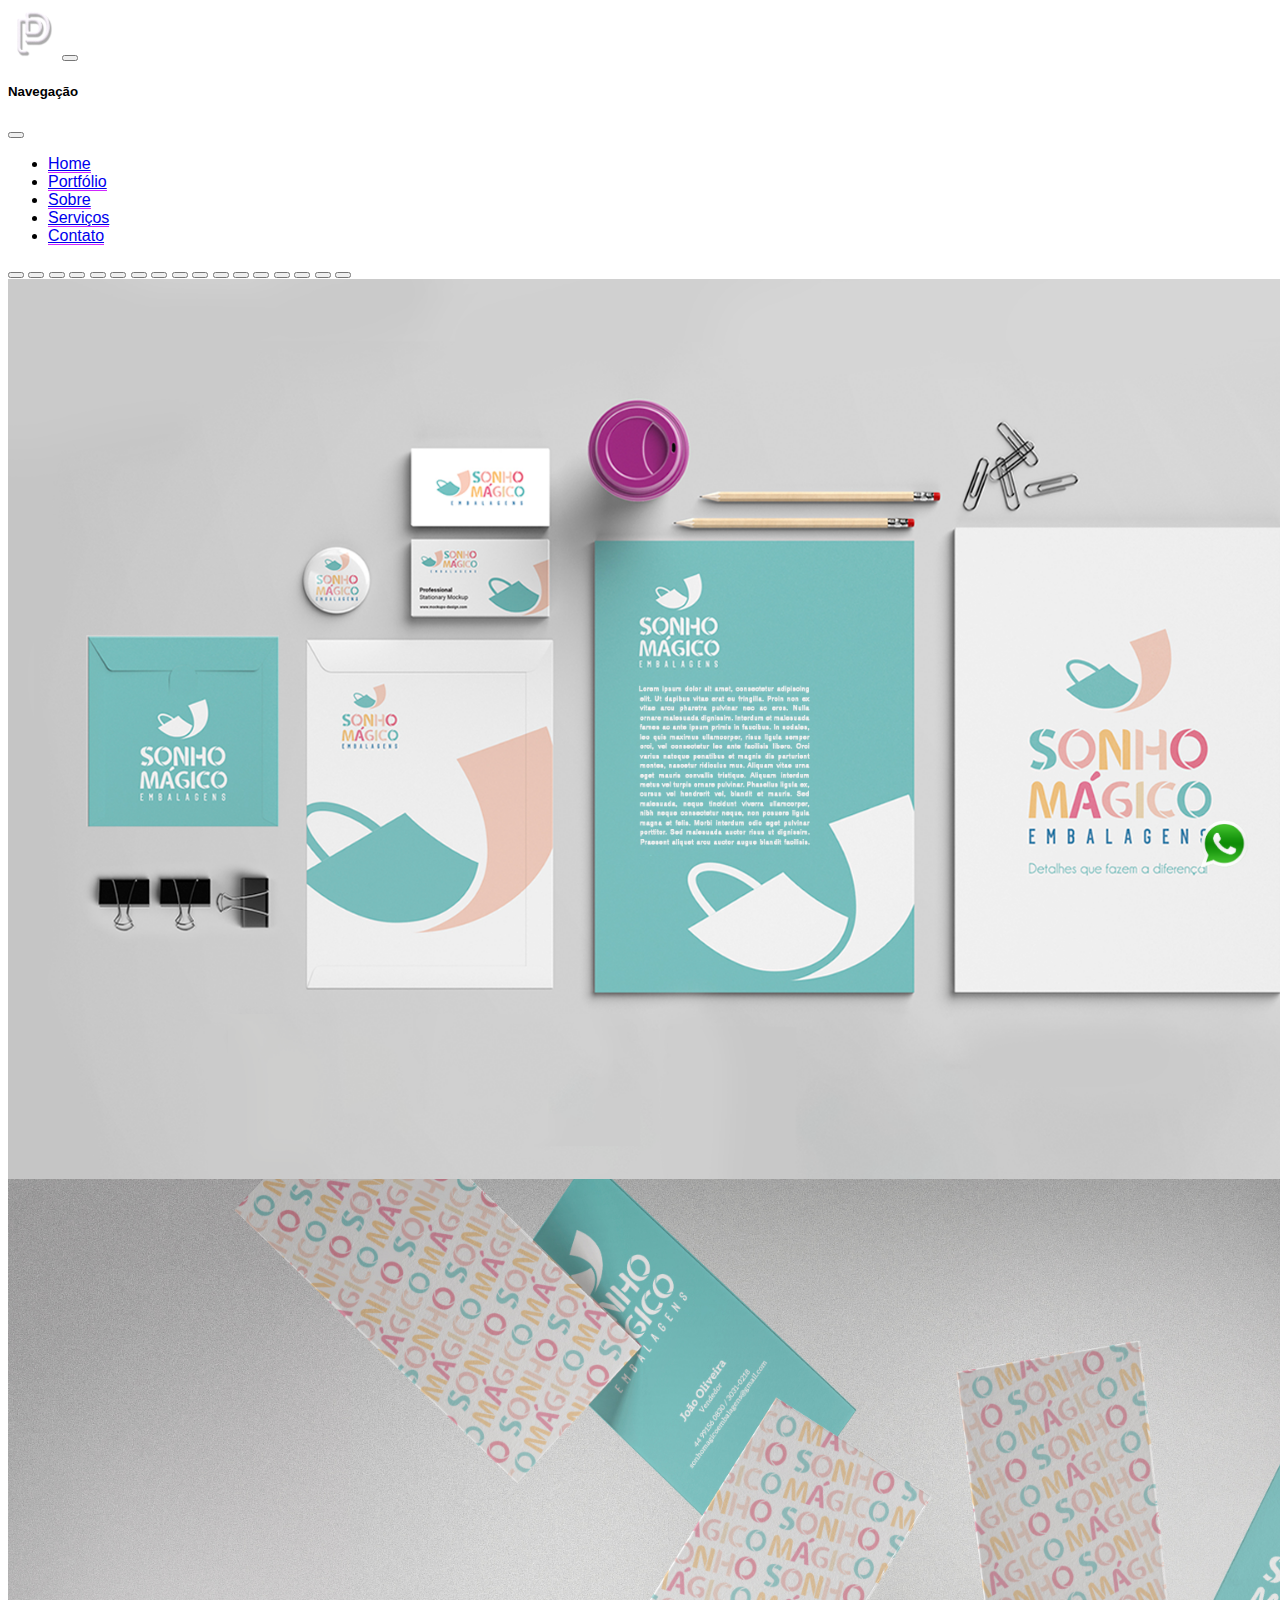
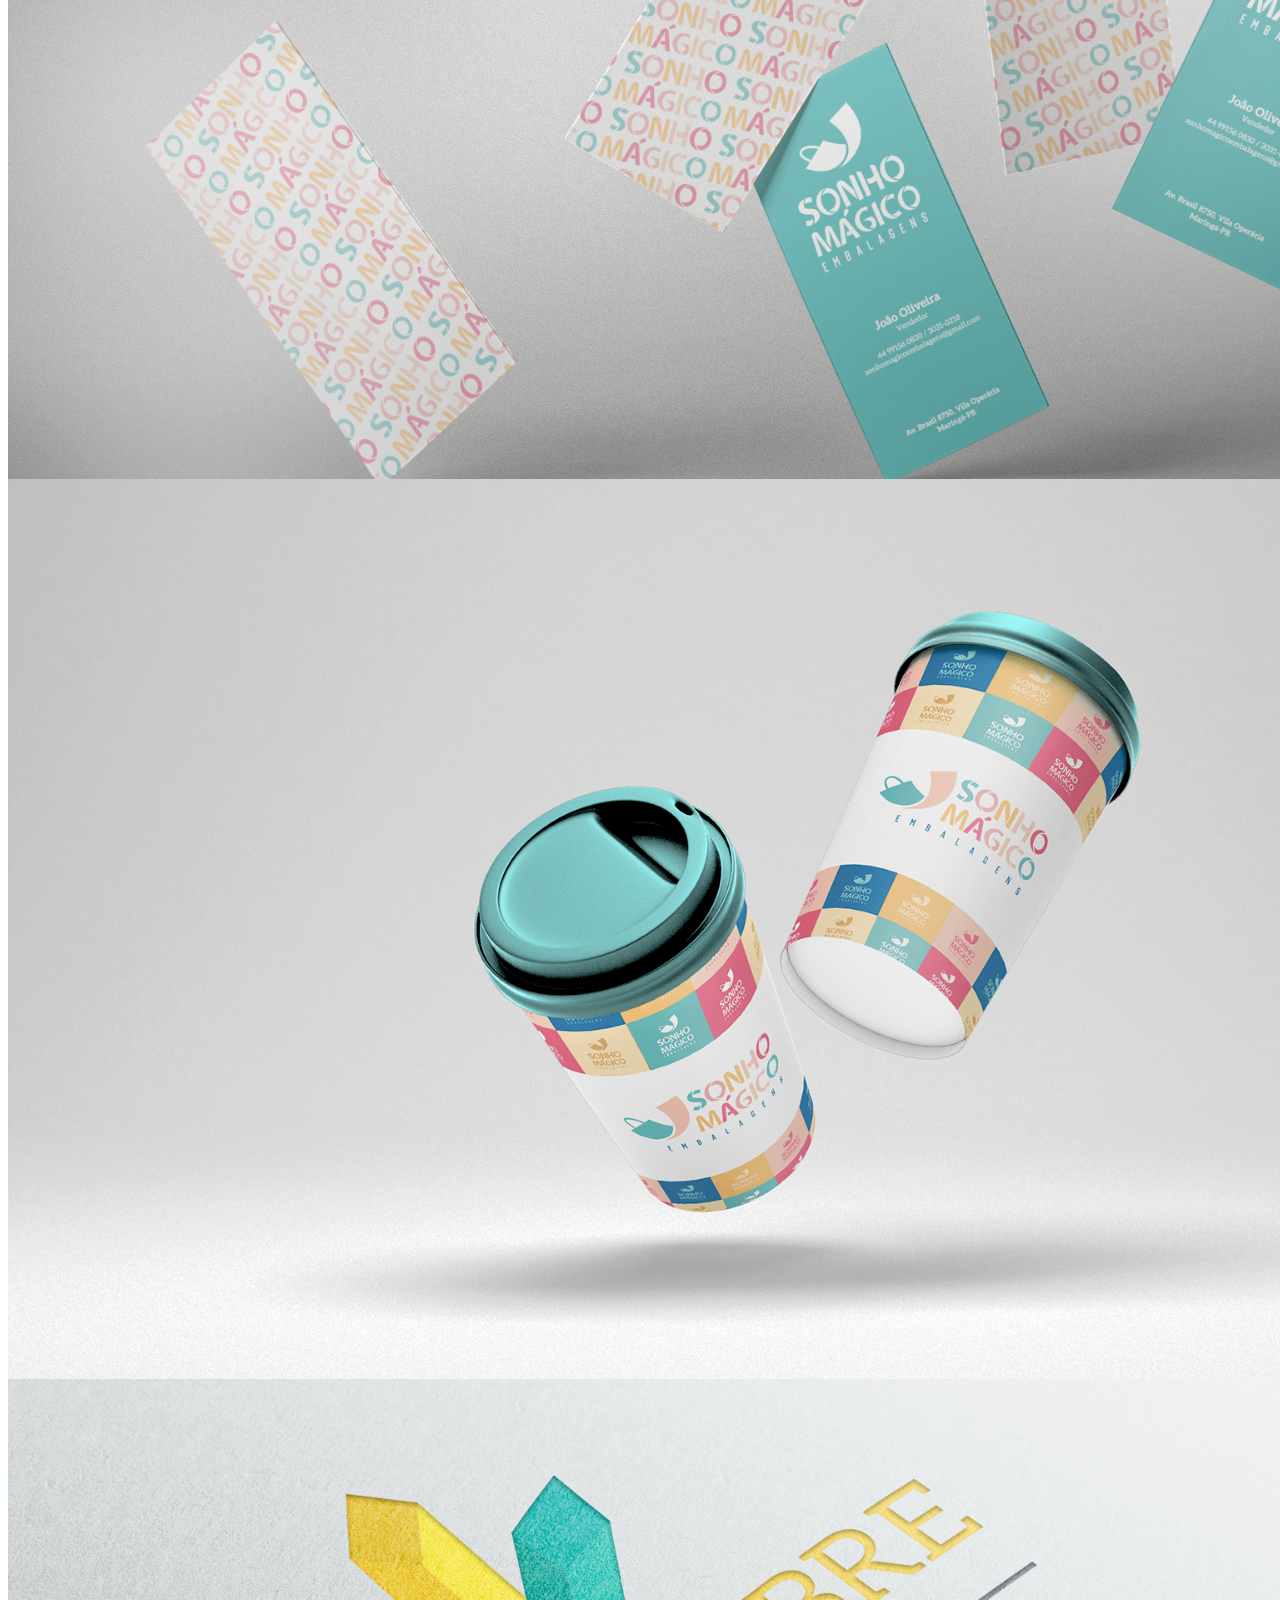
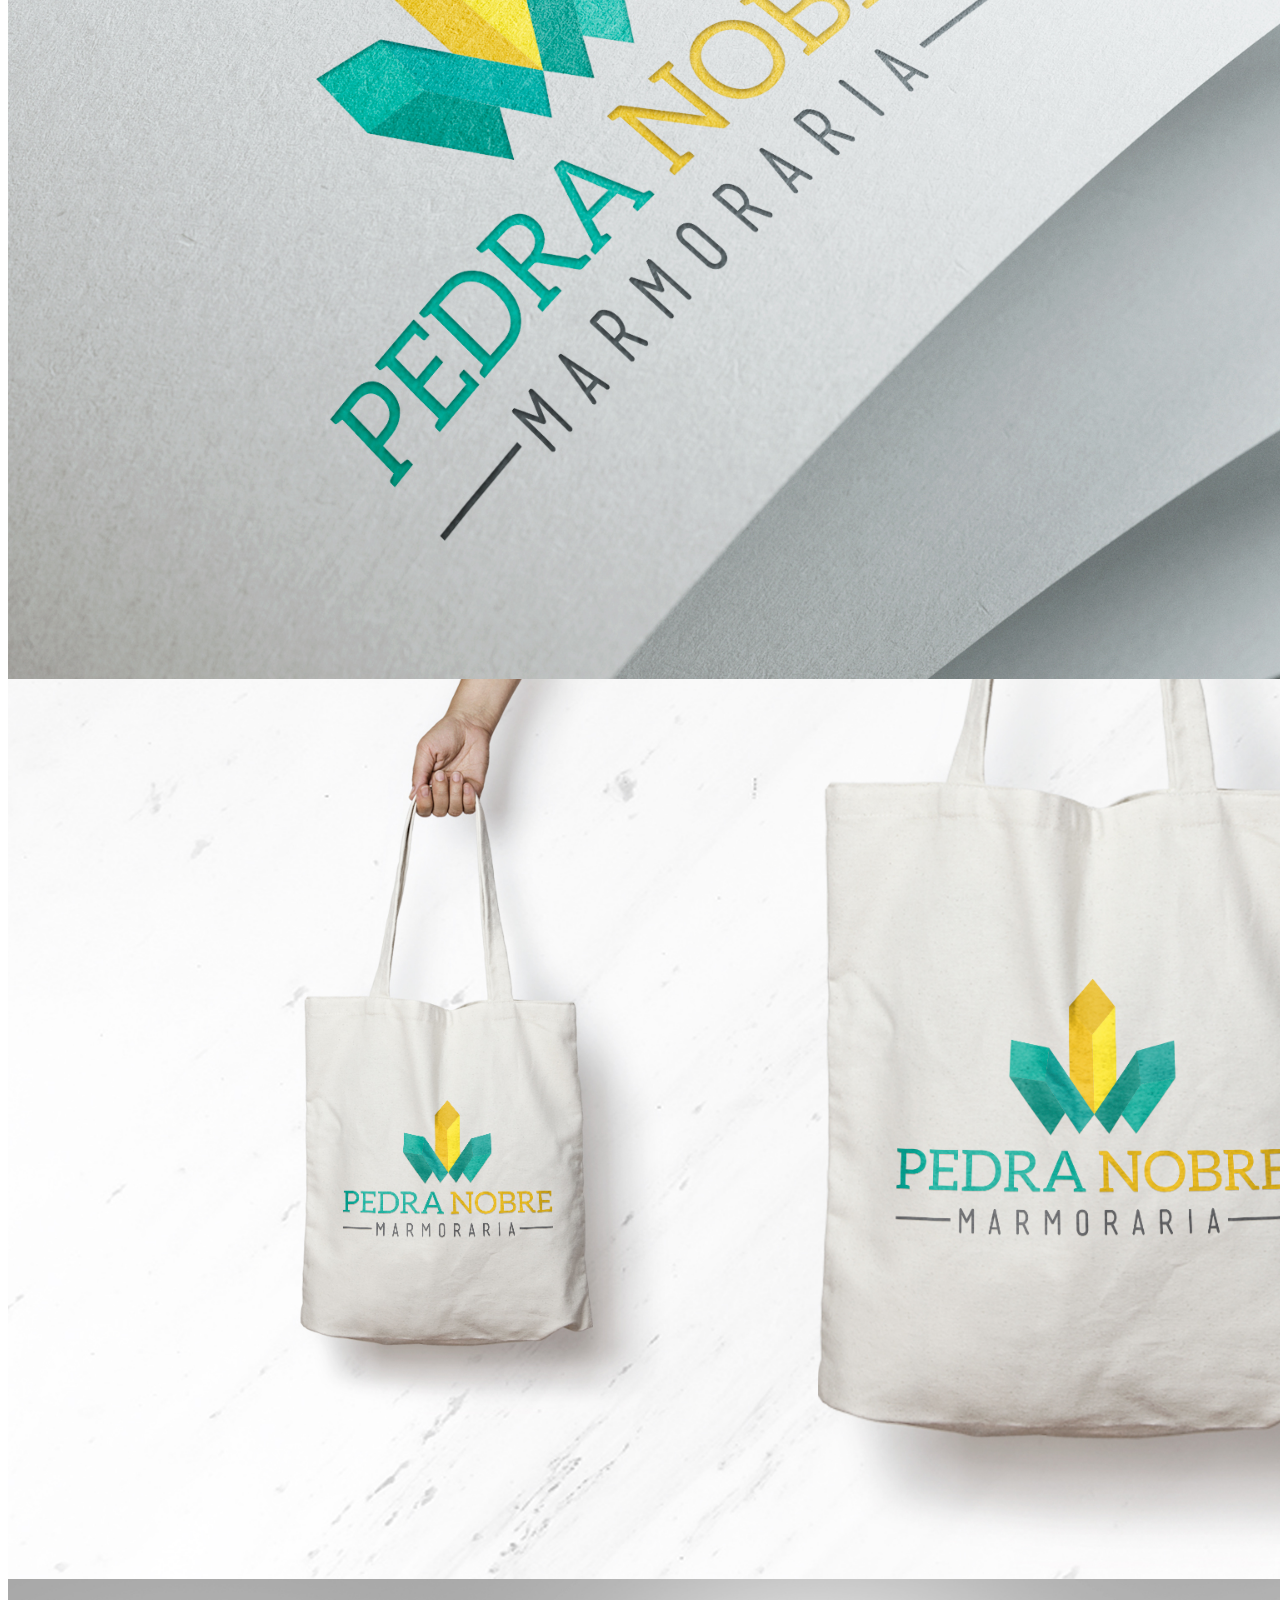
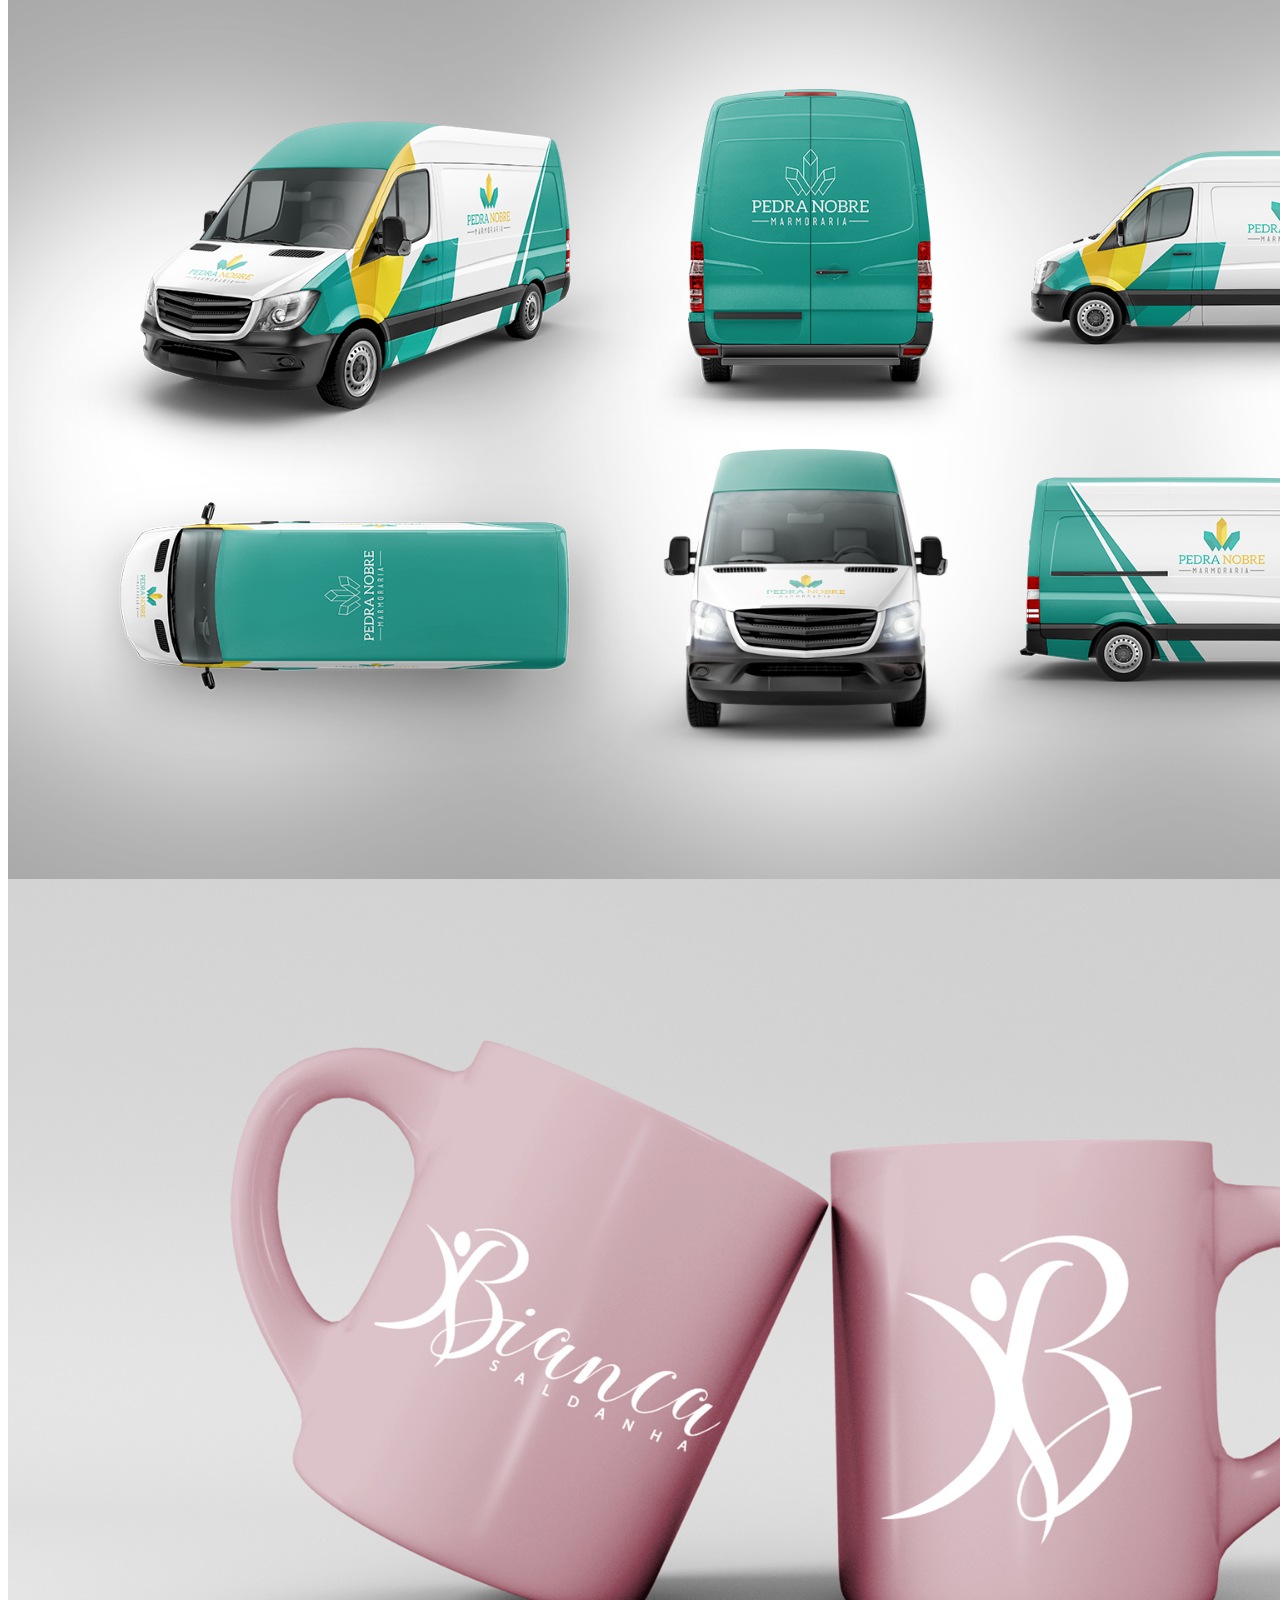
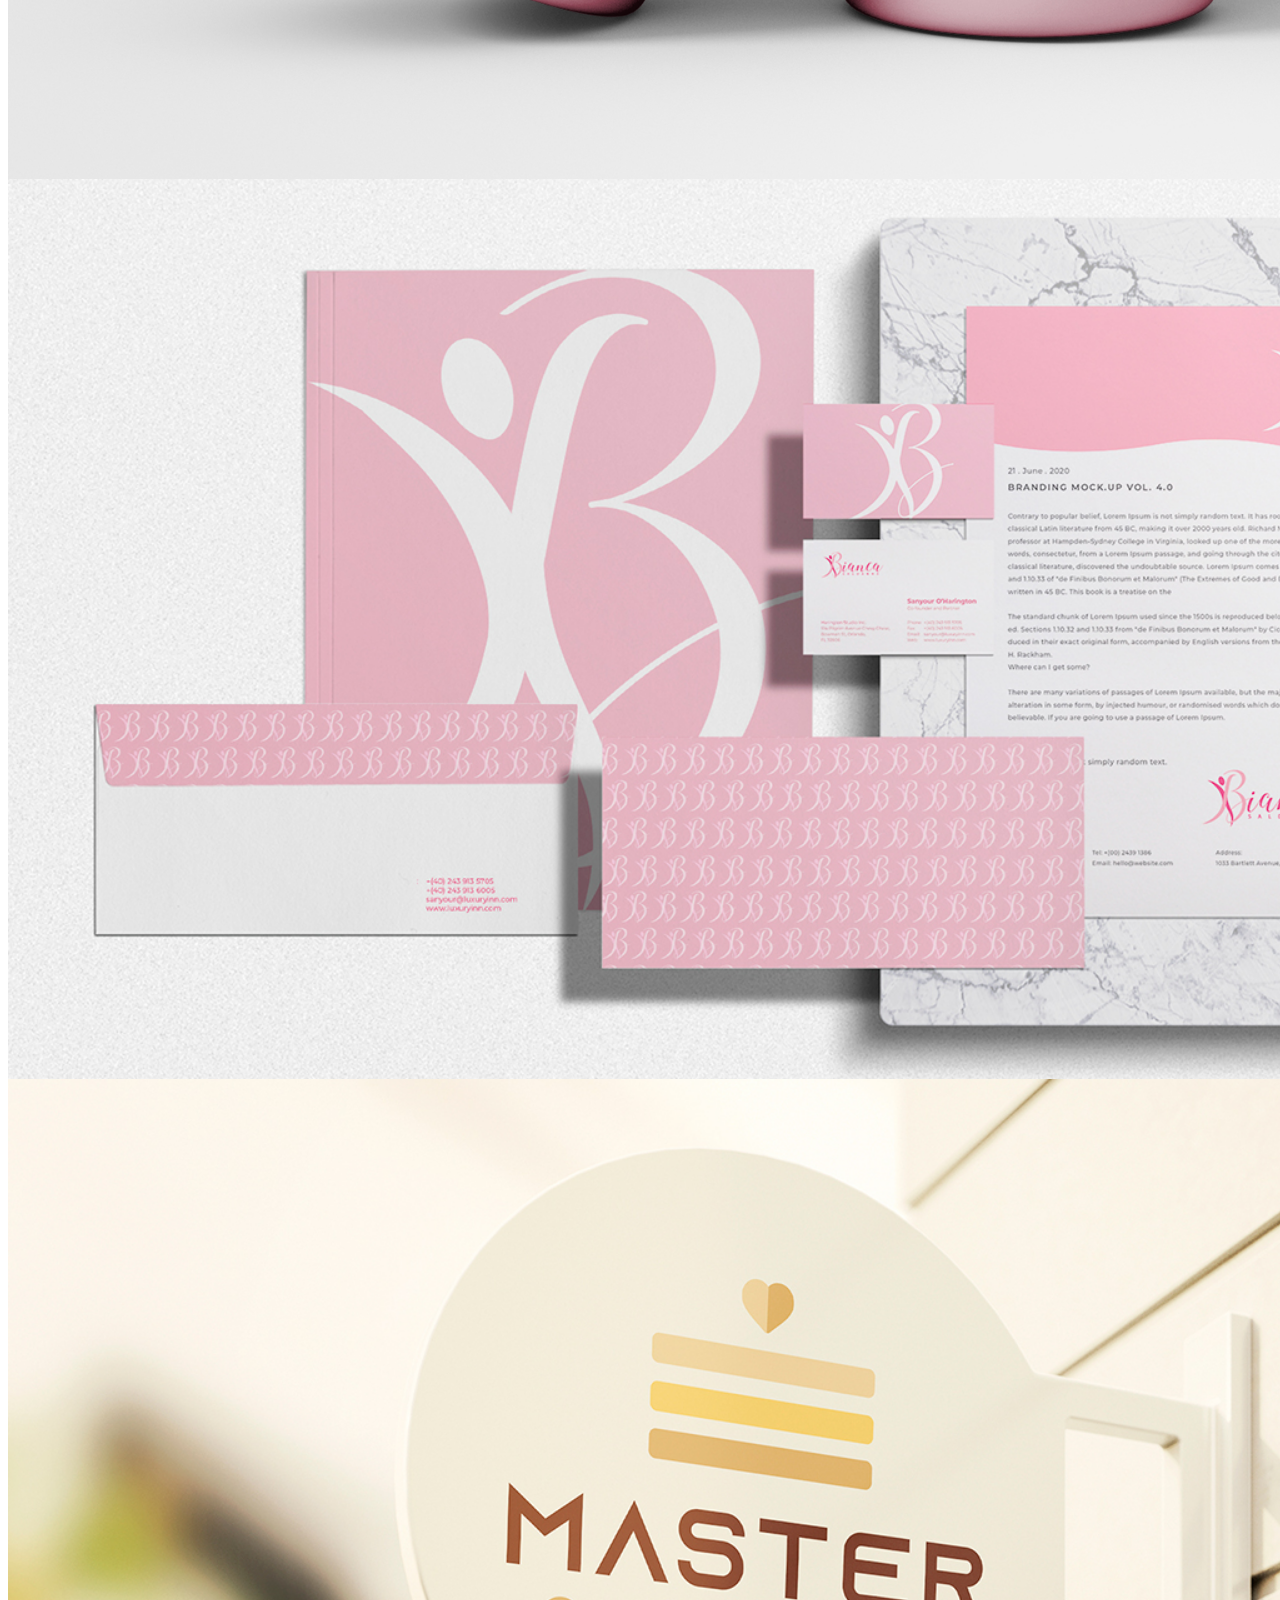
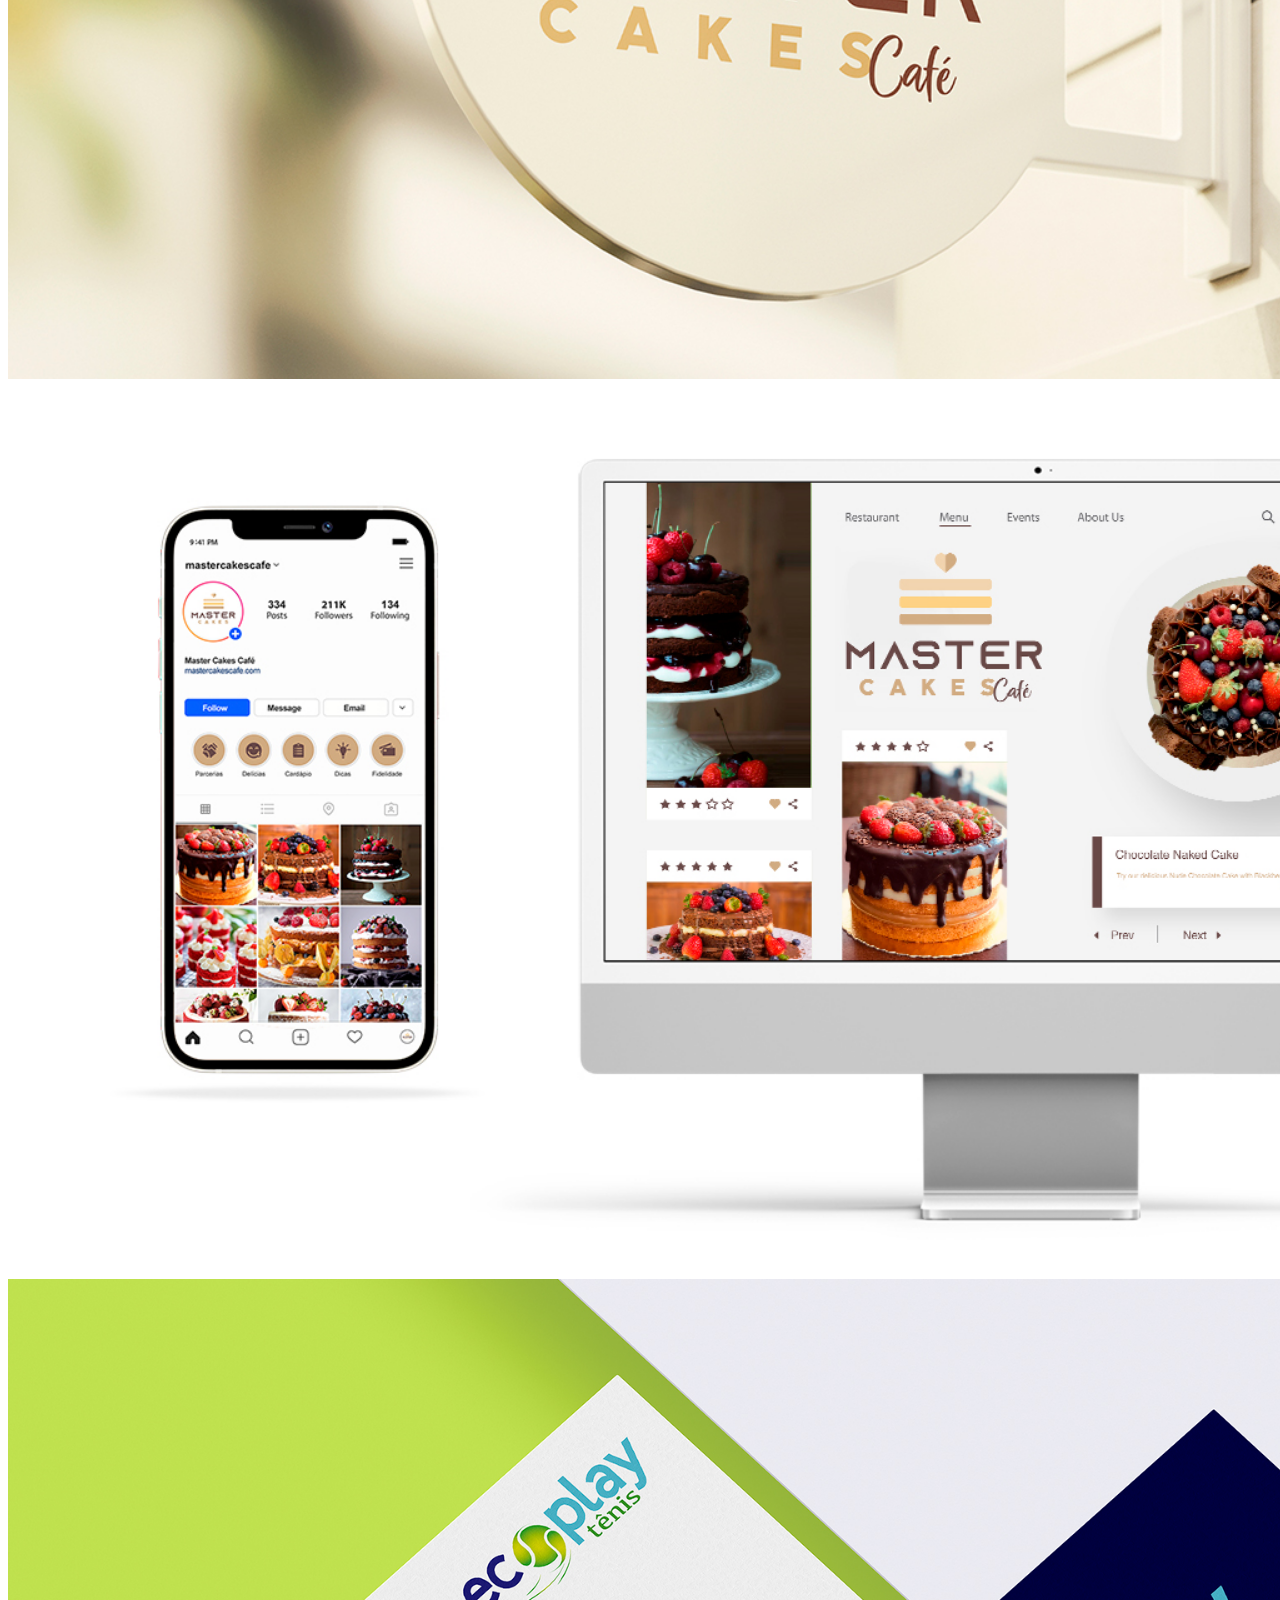
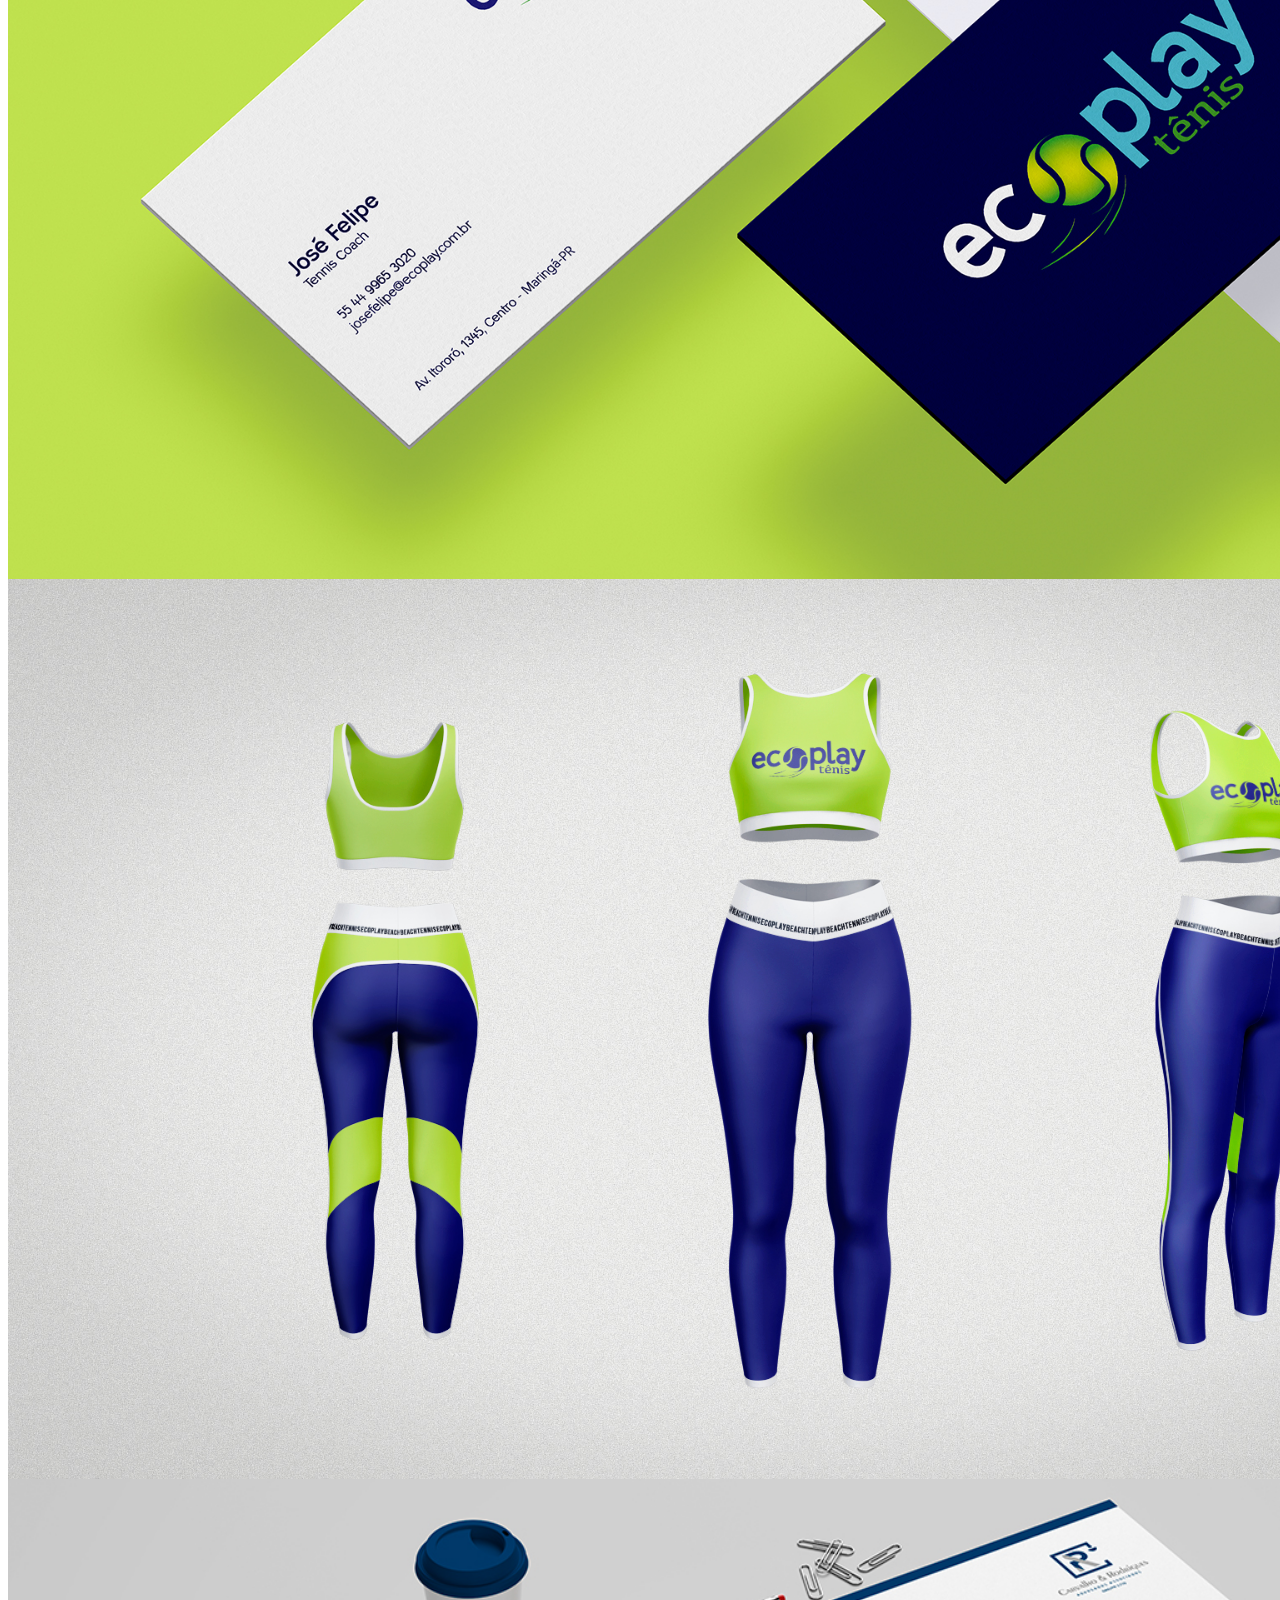
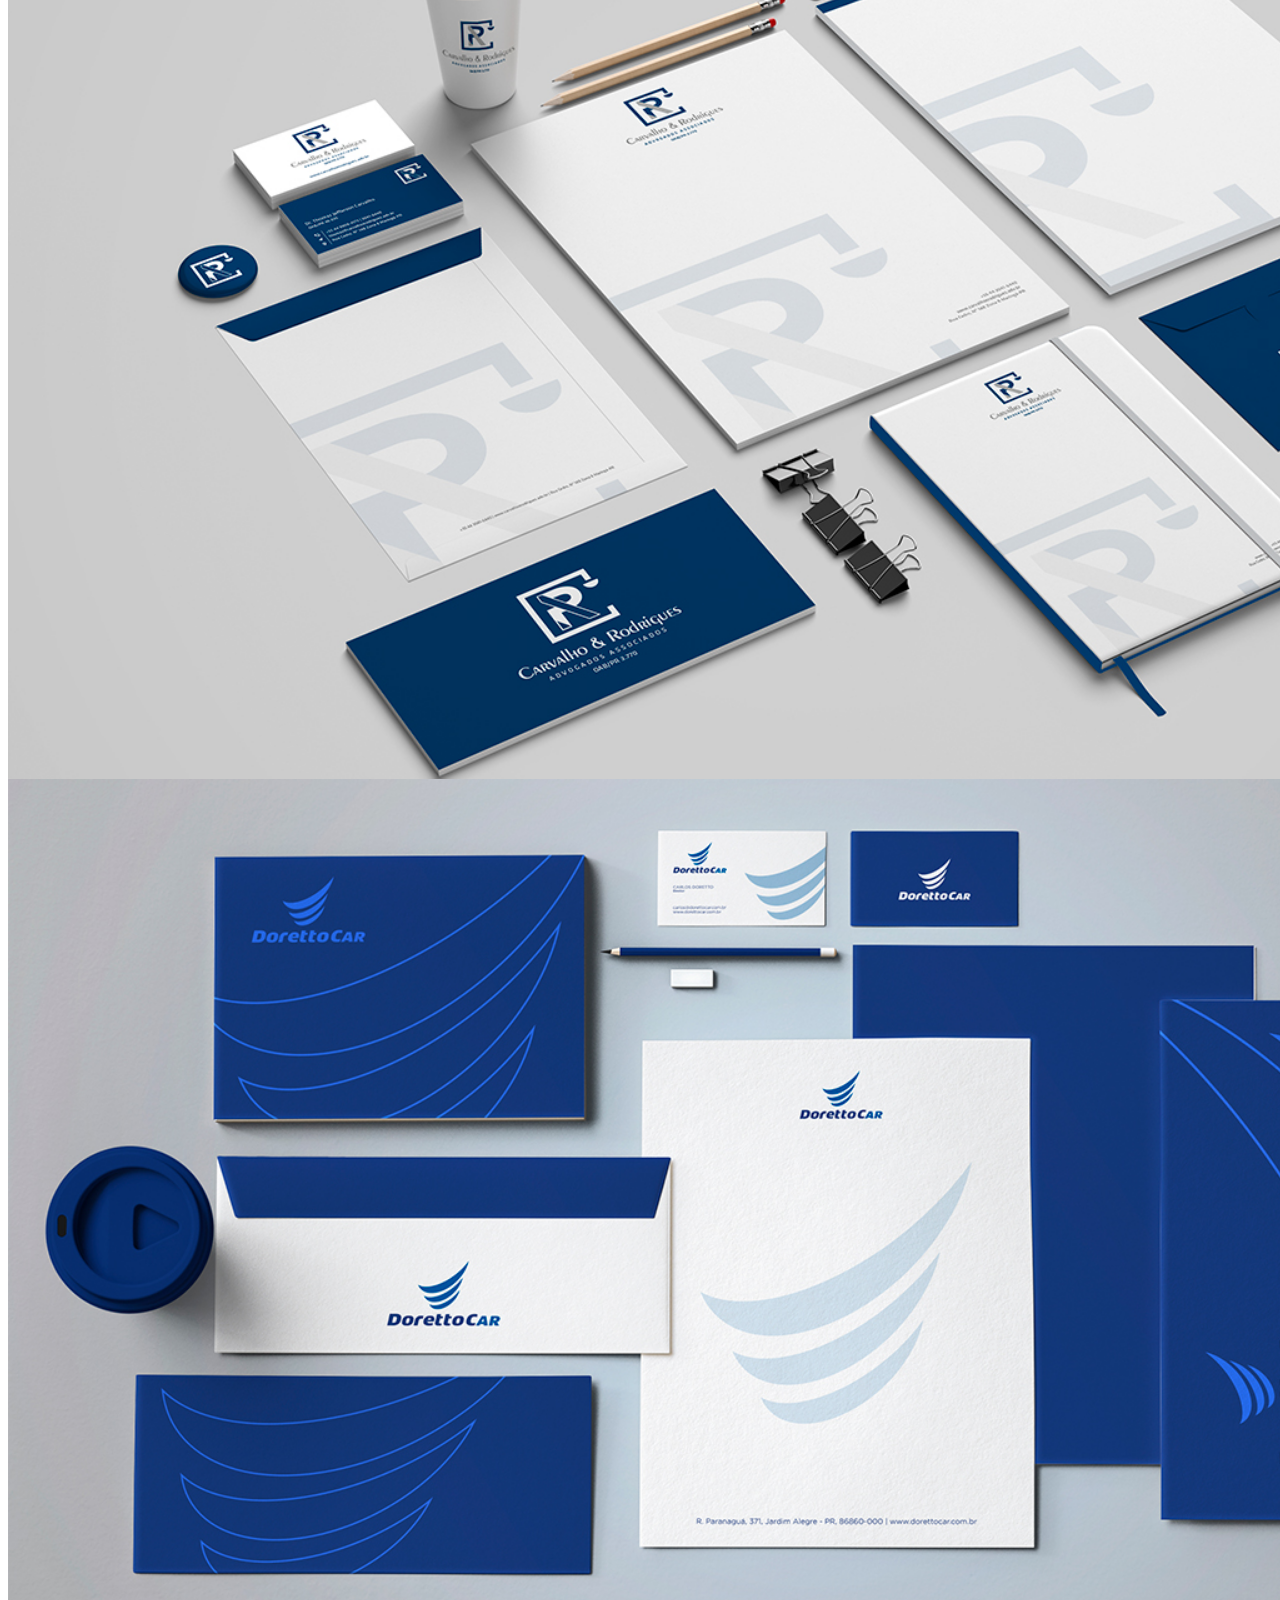
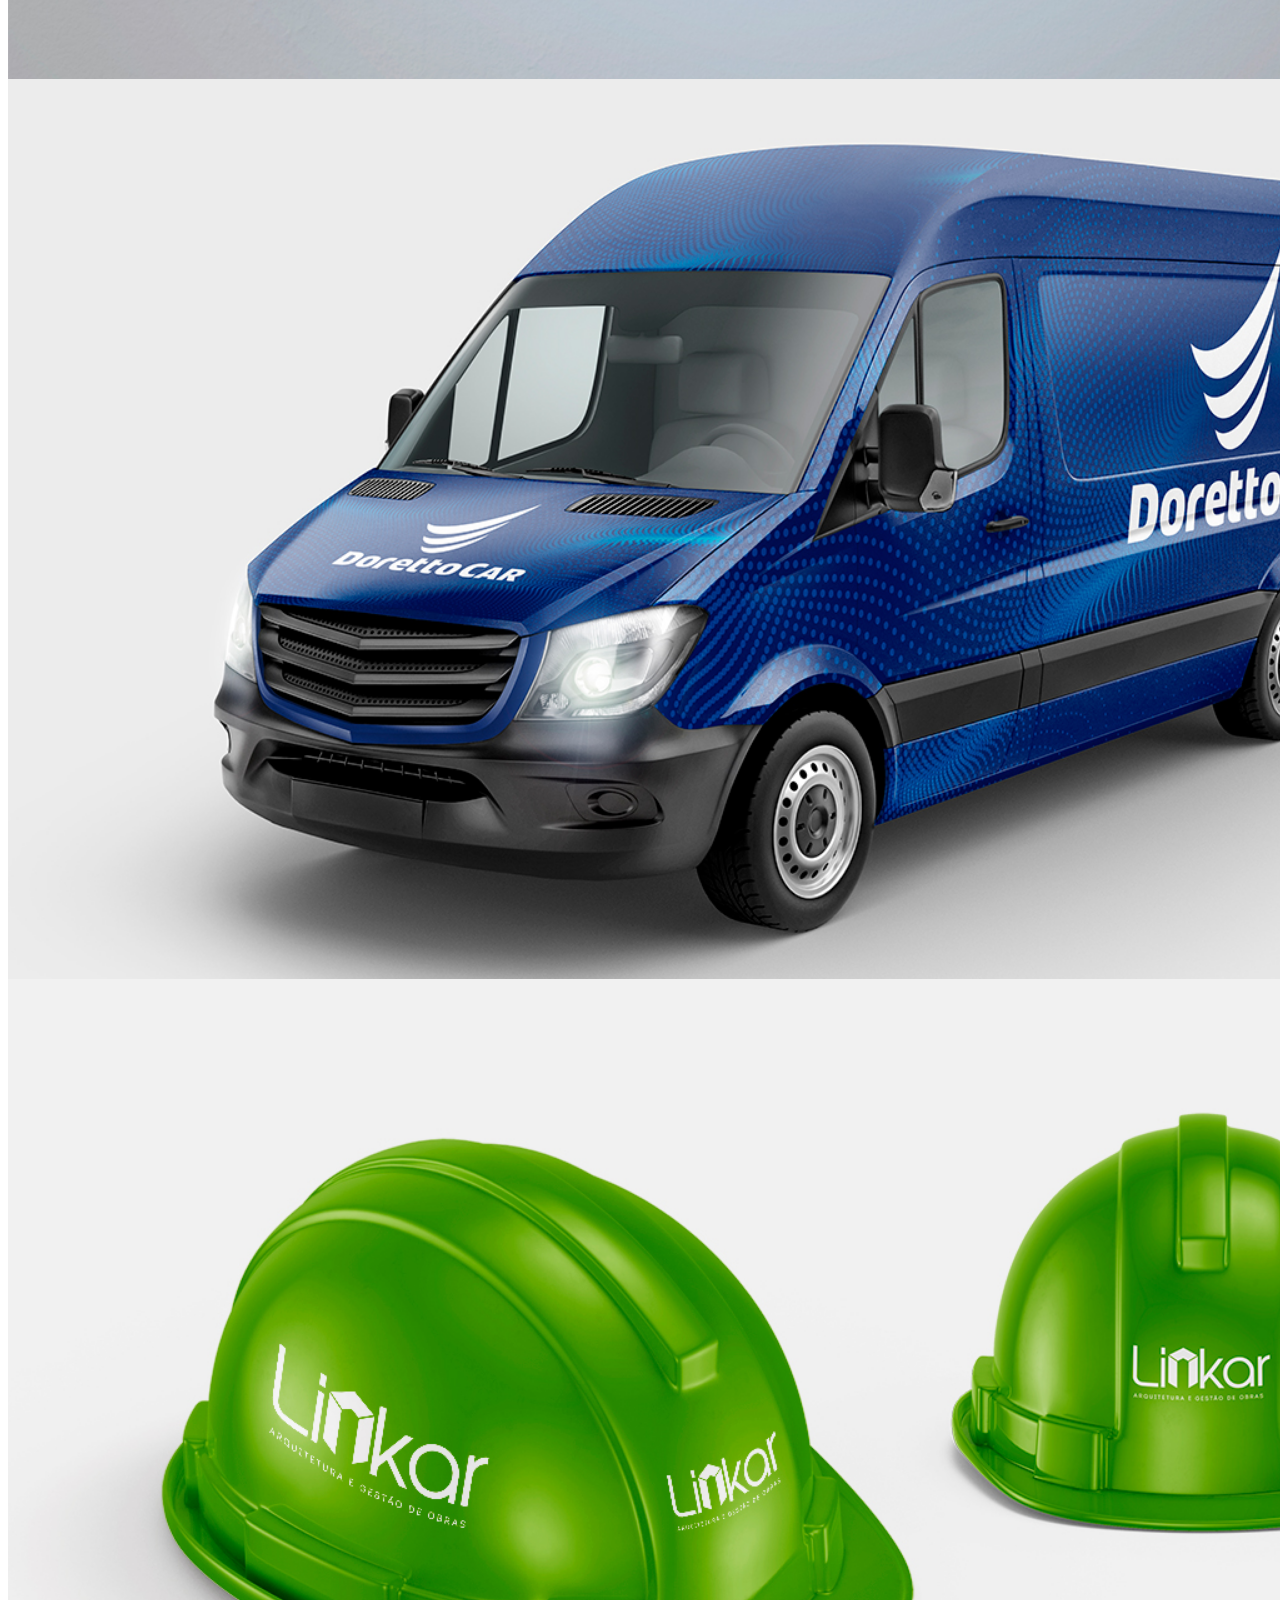
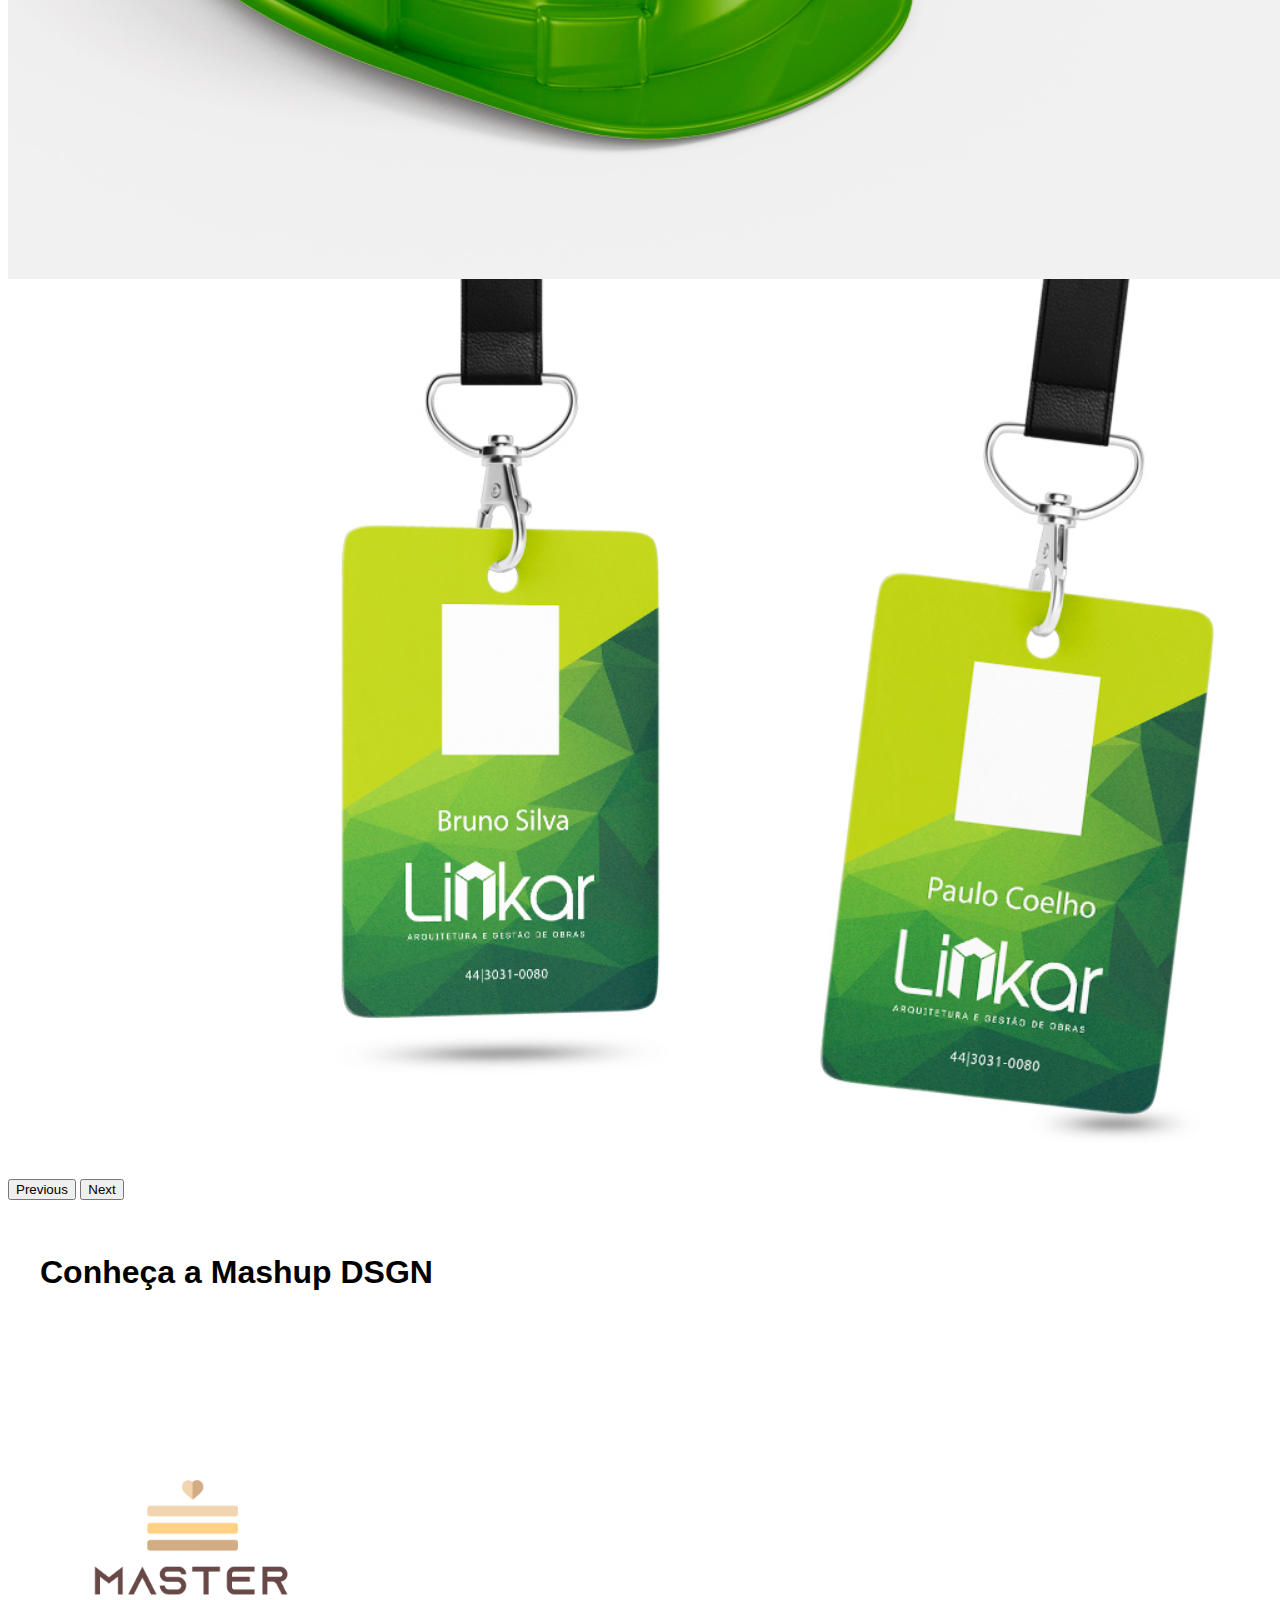
<file: index.html>
<!DOCTYPE html>
<html lang="eng" data-bs-theme="dark">
	<head>
		<meta charset="utf-8">
		<meta name="viewport" content="width=device-width, initial-scale=1">
		<title>Mashup DSGN</title>
		
		<link href="https://cdn.jsdelivr.net/npm/bootstrap@5.3.0-alpha3/dist/css/bootstrap.min.css" rel="stylesheet" integrity="sha384-KK94CHFLLe+nY2dmCWGMq91rCGa5gtU4mk92HdvYe+M/SXH301p5ILy+dN9+nJOZ" crossorigin="anonymous">
		<link rel="stylesheet" href="/style/styles.css">
	</head>

	<body class="bg-black">
		<header>
			<!-- Navbar -->
			<nav class="navbar navbar-expand-xl bg-black fixed-top">
				<div class="container-fluid">
					<!-- Logo -->
					<a class="navbar-brand" href="#"><img class="img-fluid logo-img" src="images/brand.png"/></a>

					<!-- Toggler -->
					<button class="navbar-toggler border-0" type="button" data-bs-toggle="offcanvas" data-bs-target="#offcanvasNavbar" aria-controls="offcanvasNavbar" aria-label="Toggle navigation">
						<span class="navbar-toggler-icon"></span>
					</button>

					<div class="offcanvas offcanvas-end bg-black" tabindex="-1" id="offcanvasNavbar" aria-labelledby="offcanvasNavbarLabel">
						<div class="offcanvas-header">
						  <h5 class="offcanvas-title" id="offcanvasNavbarLabel">Navegação</h5>
						  <button type="button" class="btn-close" data-bs-dismiss="offcanvas" aria-label="Close"></button>
						</div>

						<div class="offcanvas-body justify-content-end">
						  	<ul class="navbar-nav d-flex col-md-7 col-lg-5 col-xl-4 col-xxl-4 justify-content-evenly">
								<li class="nav-item">
									<a class="nav-link active" aria-current="page" href="#">Home</a>
								</li>
								<li class="nav-item">
									<a class="nav-link" href="#portfolio">Portfólio</a>
								</li>
								<li class="nav-item">
									<a class="nav-link" href="#about">Sobre</a>
								</li>
								<li class="nav-item">
									<a class="nav-link" href="#plans">Serviços</a>
								</li>
								<li class="nav-item">
									<a class="nav-link" href="#contact">Contato</a>
								</li>
						   </ul>
						</div>
					</div>
				</div>
			</nav>

			<!--  Carousel -->
			<div id="myCarousel" class="carousel slide" data-bs-ride="carousel">

				<div class="carousel-indicators">
					<button type="button" data-bs-target="#myCarousel" data-bs-slide-to="0" class="active" aria-current="true" aria-label="Slide 1"></button>
					<button type="button" data-bs-target="#myCarousel" data-bs-slide-to="1" aria-label="Slide 2"></button>
					<button type="button" data-bs-target="#myCarousel" data-bs-slide-to="2" aria-label="Slide 3"></button>

					<button type="button" data-bs-target="#myCarousel" data-bs-slide-to="3" aria-label="Slide 4"></button>
					<button type="button" data-bs-target="#myCarousel" data-bs-slide-to="4" aria-label="Slide 5"></button>
					<button type="button" data-bs-target="#myCarousel" data-bs-slide-to="5" aria-label="Slide 6"></button>

					<button type="button" data-bs-target="#myCarousel" data-bs-slide-to="6" aria-label="Slide 7"></button>
					<button type="button" data-bs-target="#myCarousel" data-bs-slide-to="7" aria-label="Slide 8"></button>

					<button type="button" data-bs-target="#myCarousel" data-bs-slide-to="8" aria-label="Slide 9"></button>
					<button type="button" data-bs-target="#myCarousel" data-bs-slide-to="9" aria-label="Slide 10"></button>

					<button type="button" data-bs-target="#myCarousel" data-bs-slide-to="10" aria-label="Slide 11"></button>
					<button type="button" data-bs-target="#myCarousel" data-bs-slide-to="11" aria-label="Slide 12"></button>


					<button type="button" data-bs-target="#myCarousel" data-bs-slide-to="12" aria-label="Slide 13"></button>
					<button type="button" data-bs-target="#myCarousel" data-bs-slide-to="13" aria-label="Slide 14"></button>
					<button type="button" data-bs-target="#myCarousel" data-bs-slide-to="14" aria-label="Slide 15"></button>
					<button type="button" data-bs-target="#myCarousel" data-bs-slide-to="15" aria-label="Slide 16"></button>
					<button type="button" data-bs-target="#myCarousel" data-bs-slide-to="16" aria-label="Slide 17"></button>
				</div>

				<div class="carousel-inner">
					<div class="carousel-item active">
						<img class="d-block w-100" src="images/sonhoMagicoArt.jpg" alt="Slide 1">
					</div>
					<div class="carousel-item">
						<img class="d-block w-100" src="images/sonhoMagicoCards.jpg" alt="Slide 2">
					</div>
					<div class="carousel-item">
						<img class="d-block w-100" src="images/sonhoMagicoCups.jpg" alt="Slide 3">
					</div>
					<div class="carousel-item">
						<img class="d-block w-100" src="images/pedra-nobre.jpg" alt="Slide 4">
					</div>
					<div class="carousel-item">
						<img class="d-block w-100" src="images/pedra-nobre-tote.jpg" alt="Slide 5">
					</div>
					<div class="carousel-item">
						<img class="d-block w-100" src="images/pedra-nobre-vehicles.jpg" alt="Slide 6">
					</div>
					<div class="carousel-item">
						<img class="d-block w-100" src="images/biaSaldanhaMugs.jpg" alt="Slide 7">
					</div>
					<div class="carousel-item">
						<img class="d-block w-100" src="images/biaSaldanhaArt.jpg" alt="Slide 8">
					</div>
					<div class="carousel-item">
						<img class="d-block w-100" src="images/masterCakesFacade.jpg" alt="Slide 10">
					</div>
					<div class="carousel-item">
						<img class="d-block w-100" src="images/masterCakesSocial.jpg" alt="Slide 9">
					</div>
					<div class="carousel-item">
						<img class="d-block w-100" src="images/ecoplay-card.jpg" alt="Slide 11">
					</div>
					<div class="carousel-item">
						<img class="d-block w-100" src="images/ecoplay-attire.jpg" alt="Slide 12">
					</div>
					<div class="carousel-item">
						<img class="d-block w-100" src="images/carvalhoArt.jpg" alt="Slide 13">
					</div>
					<div class="carousel-item">
						<img class="d-block w-100" src="images/dorettoArt.jpg" alt="Slide 14">
					</div>
					<div class="carousel-item">
						<img class="d-block w-100" src="images/dorettoCarFacade.jpg" alt="Slide 15">
					</div>
					<div class="carousel-item">
						<img class="d-block w-100" src="images/linkarWork.jpg" alt="Slide 16">
					</div>
					<div class="carousel-item">
						<img class="d-block w-100" src="images/linkarTags.jpg" alt="Slide 17">
					</div>
				</div>

				<button class="carousel-control-prev" type="button" data-bs-target="#myCarousel" data-bs-slide="prev">
					<span class="carousel-control-prev-icon" aria-hidden="true"></span>
					<span class="visually-hidden">Previous</span>
				</button>
				<button class="carousel-control-next" type="button" data-bs-target="#myCarousel" data-bs-slide="next">
					<span class="carousel-control-next-icon" aria-hidden="true"></span>
					<span class="visually-hidden">Next</span>
				</button>
			</div>
		</header>


		<main id="wrapper" class="container mx-auto">

			<!-- Portfolio -->
			<section id="portfolio" class="container mt-5">
				<h1 class="text-center display-6 text-white">Conheça a Mashup DSGN </h1>

				<div class="row align-items-center justify-content-center mt-0">
					<div class="col-lg-4 text-center">
						<img class="portfolio-img bg-light rounded-circle" src="images/masterCakesLogo.png" alt="Master Cakes logo">
					</div>
					<div class="col-lg-4 text-center mt-5">
						<h2 class="text-light">Master Cakes</h2>
						<button type="button" class="btn rounded-pill text-light mt-3">Saiba Mais</button>
					</div>
				</div>

				<div class="row align-items-center justify-content-center">
					<div class="col-lg-4 text-center">
						<img class="portfolio-img bg-light rounded-circle" src="images/biancaSaldanhaLogo.png" alt="Bianca Saldanha logo">
					</div>
					<div class="col-lg-4 text-center mt-5">
						<h2 class="text-light">Bianca Saldanha</h2>
						<button type="button" class="btn rounded-pill text-light mt-3">Saiba Mais</button>
					</div>
				</div>

				<div class="row align-items-center justify-content-center">
					<div class="col-lg-4 text-center">
						<img class="portfolio-img bg-light rounded-circle" src="images/sonhoMagicoLogo.png" alt="Sonho Mágico Logo">
					</div>
					<div class="col-lg-4 text-center mt-5">
						<h2 class="text-light">Sonho Mágico</h2>
						<button type="button" class="btn rounded-pill text-light mt-3">Saiba Mais</button>
					</div>
				</div>
			</section>

		
			
			<!-- About Me -->
			<section id="about" class="container">
				<h1 class="text-center mb-3 display-5 text-white">Conheça Sua Designer</h1>
				<h1 class="text-center display-6 text-white">Patrícia Marques </h1>
				<div class="row align-items-center justify-content-evenly p-2 p-sm-5 p-md-3 m-auto">
					<div class="col-lg-6 col-xxl-5 order-lg-2 mb-5 mb-md-0 text-center">
						<img src="/images/Patricia-Marques.jpg" class="img-fluid profile-picture rounded-circle" alt="Profile picture Patricia Marques">
					</div>

					<div class="col-lg-6 col-xl-5 p-3">
						<p>Buscando uma especialista experiente e qualificada para elevar a imagem da sua empresa? Conte comigo!</p>
						<br>
						<p>Tenho mais de 15 anos de experiência em design criativo, e sou uma especialista em Publicidade e Propaganda com MBA em Marketing Digital. </p>
					  	<br>
					  	<p>Com vasta experiência no setor gráfico, comunicação visual, agências de publicidade, marketing e fotografia, trago soluções e resultados inovadores para impulsionar o sucesso dos seus negócios.</p>
					  	<br>
					 	<p>Também tenho conhecimentos em Web design, UI/UX e gerenciamento de mídias sociais. Sempre estou atualizada com as últimas tendências e tecnologias do mercado, e te garanto que sou especialista em criar identidades visuais únicas e marcantes. </p>
					</div>
				</div>
			</section>


			<!-- Guide -->
			<section id="guide" class="container">
				<h1 class="text-center text-white display-6">Guia de Contratação</h2>
			
				<div class="row align-items-center justify-content-around">
			
					<div class="col-lg-3 justify-content-center align-items-center mt-0">
						<div class="d-flex flex-row align-items-center justify-content-center">
							<img class="steps text-center" src="/images/step1.png" alt="Step 1">
							<div class="guide-text">
								<p class="text-light fw-bold">Opção</p>
								<p>Selecione o pacote desejado.</p>
							</div>
						</div>
					</div>
					<div class="col-lg-3 justify-content-center align-items-center">
						<div class="d-flex flex-row align-items-center justify-content-center"> 
							<img class="steps" src="/images/step2.png" alt="Step 2">
							<div class="guide-text">
								<p class="text-light fw-bold">Pagamento</p>
								<p>Escolha o método de pagamento.</p>
							</div>
						</div>
					</div>

					<div class="col-lg-3 justify-content-center align-items-center">
						<div class="d-flex flex-row align-items-center justify-content-center">
							<img class="steps" src="/images/step3.png" alt="Step 3">
							<div class="guide-text">
								<p class="text-light fw-bold">Briefing</p>
								<p>Descreva seu projeto.</p>
							</div>
						</div>
					</div>
			
				</div>
			</section>


			<!-- Plans -->
			<section id="plans" class="container">
				<h1 class="text-center text-white display-6">Serviços e Planos</h1>

				<div class="row justify-content-evenly align-items-stretch px-4 px-md-0">

					<div class="col-lg-3 card bg-black p-0 mt-0">
						<img src="/images/plan.png" class="card-img-top" alt="Abstract image">
						<div class="card-body p-4 text-center">
							<h5 class="card-title text-white fw-bold mt-3 mb-5">Plano Básico</h5>

							<div>
								<p>Desenvolvimento de Logo</p><hr>
								<p>PDF, Vetor, JPEG, e PNG</p><hr>
								<p>Papelaria, papel timbrado, pasta, envelope, e cartão de visita</p><hr>
								<p>10 artes para feed</p>
							</div>
						</div>
						<a href="#" class="btn text-white btn-lg rounded-pill mx-4 my-5">Ver Mais</a>
					</div>

					<div class="col-lg-3 card bg-black p-0">
						<img src="/images/plan.png" class="card-img-top" alt="Abstract image">
						<div class="card-body p-4 text-center">
							<h5 class="card-title text-white fw-bold mt-3 mb-5">Plano Guide</h5>
							
							<div>
								<p>Desenvolvimento de Logo</p><hr>
								<p>PDF, Vetor, JPEG, e PNG</p><hr>
								<p>Papelaria, papel timbrado, pasta, envelope, e cartão de visita</p><hr>
								<p>Manual da marca</p><hr>
								<p>10 artes para feed</p><hr>
							</div>
						</div>
						<a href="#" class="btn text-white btn-lg btn-block rounded-pill mx-4 my-5">Ver Mais</a>
					</div>

					<div class="col-lg-3 card bg-black p-0">
						<img src="/images/plan.png" class="card-img-top" alt="Abstract image">
						<div class="card-body p-4 text-center">
							<h5 class="card-title text-white fw-bold mt-3 mb-5">Plano Mais MKT</h5>
							
							<div>
								<p>Desenvolvimento de Logo</p><hr>
								<p>PDF, Vetor, JPEG, e PNG</p><hr>
								<p>Papelaria, papel timbrado, pasta, envelope, cartão de visita, assinatura de e-mail</p><hr>
								<p>Manual da marca</p><hr>
								<p>10 artes para feed</p><hr>
								<p>5 artes para e-mail MT</p>
							</div>
						</div>
						<a href="#" class="btn text-white btn-lg d-block rounded-pill mx-4 my-5">Ver Mais</a>
					</div>
				</div>
			</section>


			<!-- Contact Me -->
			<section id="contact" class="container">

				<div class="row align-items-center justify-content-evenly px-4 px-md-0">
					<div class="col-lg-5 mt-0">
						<h1 class="text-white display-6 mb-5">Converse com Patrícia</h1>
						<p>Ficou alguma dúvida? Não se preocupe!</p>
						<p>Agende um horário conveniente e tenha um bate-papo produtivo com a designer.</p>
					</div>
					<div class="col-lg-5 order-lg-2">
						<!-- Widget em linha do Calendly - início -->
						<div class="calendly-inline-widget" data-url="https://calendly.com/mashupdsgn/30min" style="min-width:320px; height:700px;"></div>
						<script type="text/javascript" src="https://assets.calendly.com/assets/external/widget.js" async></script>
					</div>
				</div>
			</section>

			

		</main>

		<footer class="footer mx-auto">
			<div class="container">
			  <div class="row justify-content-center">
				<div class="col-lg-10">
				  <div class="footer-info">
					<hr>
					<h6 class="fw-bold m-4 text-center">Mashup DSGN</h6>
					<p class="rights text-muted fw-lighter small m-4 text-center"> &copy; 2023 Mashup DSGN. All rights reserved.</p>
				  </div>
				</div>
			  </div>
			</div>
		</footer>


		<!--- Floating WhatsApp Icon -->
		<div class="whatsapp">
			<a href="https://wa.me/5544988285140">
			<img class="whats-img" src="images/whatsapp.png" alt="WhatsApp Logo">
			</a>
		</div>
		

		<script src="https://cdn.jsdelivr.net/npm/@popperjs/core@2.11.8/dist/umd/popper.min.js" integrity="sha384-I7E8VVD/ismYTF4hNIPjVp/Zjvgyol6VFvRkX/vR+Vc4jQkC+hVqc2pM8ODewa9r" crossorigin="anonymous"></script>
		<script src="https://cdn.jsdelivr.net/npm/bootstrap@5.3.0/dist/js/bootstrap.min.js" integrity="sha384-fbbOQedDUMZZ5KreZpsbe1LCZPVmfTnH7ois6mU1QK+m14rQ1l2bGBq41eYeM/fS" crossorigin="anonymous"></script>

	</body>
</html>
</file>
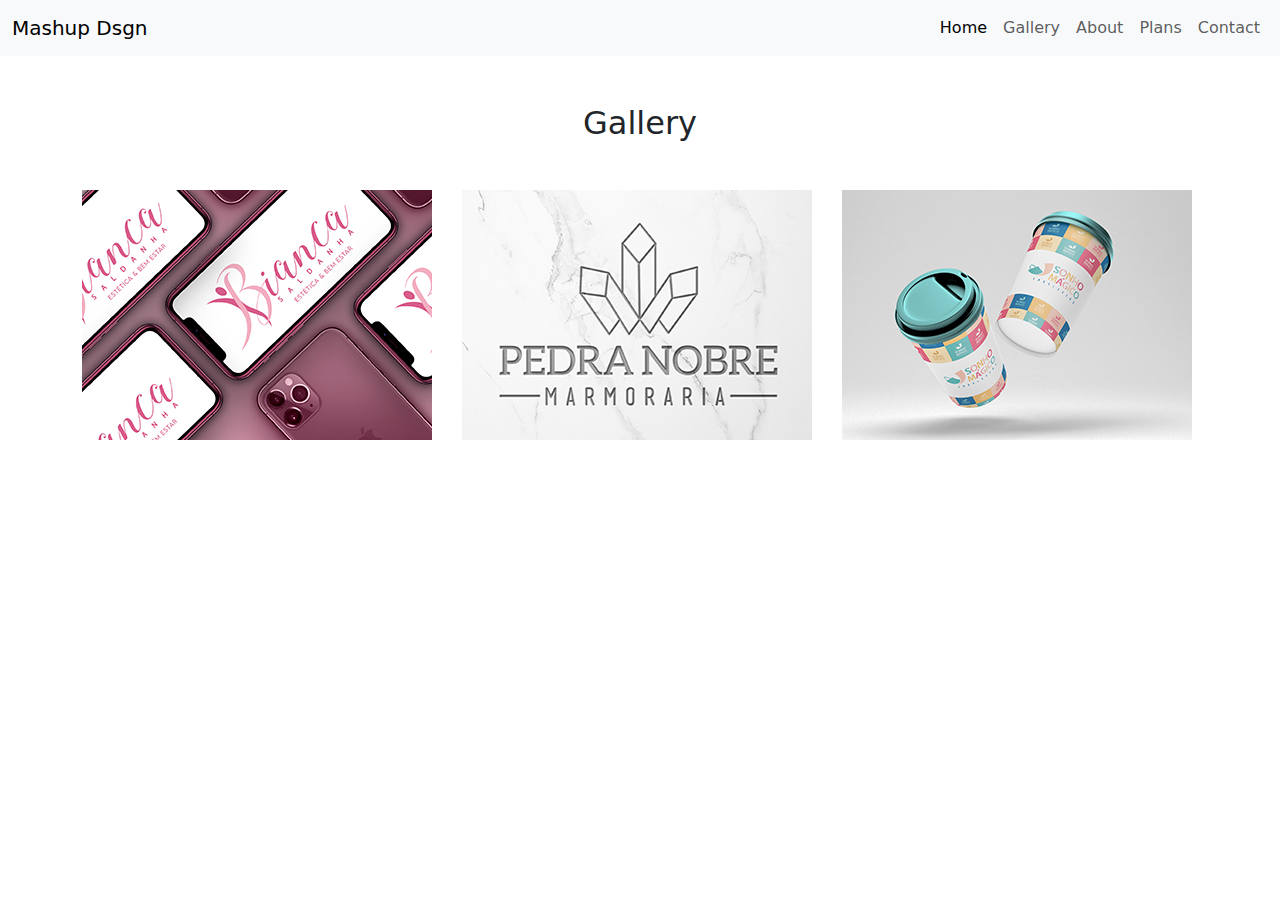
<file: gallery.html>
<!DOCTYPE html>
<html lang="en">
<head>
    <meta charset="UTF-8">
    <meta name="viewport" content="width=device-width, initial-scale=1.0">
    <title>Mashup Dsgn</title>
    <!-- Bootstrap CSS -->
    <link rel="stylesheet" href="https://cdnjs.cloudflare.com/ajax/libs/twitter-bootstrap/5.1.3/css/bootstrap.min.css">
</head>

<body>
    <!-- Navigation Bar -->
    <nav class="navbar navbar-expand-lg navbar-light bg-light">
        <div class="container-fluid">
            <a class="navbar-brand" href="#">Mashup Dsgn</a>
            <button class="navbar-toggler" type="button" data-bs-toggle="collapse" data-bs-target="#navbarNav" aria-controls="navbarNav" aria-expanded="false" aria-label="Toggle navigation">
                <span class="navbar-toggler-icon"></span>
            </button>
            <div class="collapse navbar-collapse justify-content-end" id="navbarNav">
                <ul class="navbar-nav">
                    <li class="nav-item">
                        <a class="nav-link active" aria-current="page" href="/index.html">Home</a>
                    </li>
                    <li class="nav-item">
                        <a class="nav-link" href="/gallery.html">Gallery</a>
                    </li>
                    <li class="nav-item">
                        <a class="nav-link" href="/intro.html">About</a>
                    </li>
                    <li class="nav-item">
                        <a class="nav-link" href="/plans.html">Plans</a>
                    </li>
                    <li class="nav-item">
                        <a class="nav-link" href="/contact.html">Contact</a>
                    </li>
                </ul>
            </div>
        </div>
    </nav>

    <!-- Gallery Section -->
    <section class="py-5">
        <div class="container">
            <h2 class="text-center mb-5">Gallery</h2>
            <div class="row">
                <div class="col-md-4">
                    <img src=images/pic01.jpg class="img-fluid mb-3" alt="Gallery Image">
                </div>
                <div class="col-md-4">
                    <img src=images/pic02.jpg class="img-fluid mb-3" alt="Gallery Image">
                </div>
                <div class="col-md-4">
                    <img src=images/pic03.jpg class="img-fluid mb-3" alt="Gallery Image">
                </div>
            </div>
        </div>
    </section>

<!-- Bootstrap Bundle with Popper.js and jQuery -->
<script src="https://cdnjs.cloudflare.com/ajax/libs/twitter-bootstrap/5.1.3/js/bootstrap.bundle.min.js"></script>
</body>
</html>
</file>
<file: style/styles.css>
body{
    font-family:'Segoe UI', Tahoma, Geneva, Verdana, sans-serif;
}

p{
    color: #d9d9d9;
}


/* Wrapper 
#wrapper {
	margin: 10em;
}*/


/* Navigation */
.nav-link{
    border-bottom-style: solid;
    border-bottom-width: 0.1em;
    border-bottom-color: #d025ff;
}

.nav-link:hover{
    border-bottom-color: #9418b6;
}

.logo-img {
    width: 50px;
    max-width: 100%;
    height: auto;
	object-fit: contain;
}

.navbar-toggler:focus{
    box-shadow: none;
}



/* Carousel */
.carousel-item, .carousel-item img{
    height: 60vh;
    object-fit: contain;
}

@media screen and (min-width: 768px) {
    .carousel-item, .carousel-item img{
        height: 100vh;
        object-fit: cover;
    }
}



/* Portfolio Section */
.btn{
    background: #d025ff;
}

.btn:hover{
    background: #9418b6;
}

section#portfolio .row{
    margin: 5em 1em 1em 1em;
}

section h1{
    margin-bottom: 2em;
}


@media screen and (max-width: 768px) {
    section#portfolio .row {
        width: auto !important;
        max-width: none !important;
        text-align: center !important;
    }
}


section{
    margin-bottom: 6em;
    padding: 2em;
}


@media screen and (min-width: 992px) {
    section{
        margin-bottom: 10em;
        padding: 2em;
    }

    section#portfolio .row{
        margin-top: 8em;
    }
}

.portfolio-img, .portfolio-img-container{
    width: 160px;
    height: 160px;
    object-fit: contain;
    object-position: center;
}

@media screen and (min-width: 320px) {
    .portfolio-img, .portfolio-img-container{
        width: 180px;
        height: 180px;
    }
}

@media screen and (min-width: 375px){
    .portfolio-img, .portfolio-img-container{
    width: 200px;
    height: 200px;
    }
}


@media screen and (min-width: 1200px) {
    .portfolio-img, .portfolio-img-container{
        width: 270px;
        height: 270px;
    } 
}

@media screen and (min-width: 2000px) {
    .portfolio-img, .portfolio-img-container{
        width: 320px;
        height: 320px;
    } 
}




/* About Section */
.profile-picture{
    width: 160px;
    height: 160px;
    object-position: center;
    object-fit: cover;
}

@media screen and (min-width: 320px) {
    .profile-picture{
        width: 220px;
        height: 220px;
    }
}

@media screen and (min-width: 375px){
    .profile-picture{
    width: 290px;
    height: 290px;
    }
}


@media screen and (min-width: 768px) {
    .profile-picture{
        width: 320px;
        height: 320px;
    } 
}

@media screen and (min-width: 1000px) {
    .profile-picture{
        width: 400px;
        height: 400px;
    } 
}

@media screen and (min-width: 1200px) {
    .profile-picture{
        width: 460px;
        height: 460px;
    } 
}

@media screen and (min-width: 1400px) {
    .profile-picture{
        width: 500px;
        height: 500px;
    } 
}


/* Guide Section */
.steps{
	width: 100%;
	max-width: 150px;
	object-fit: cover;
}

.guide-text{
    width: 100%;
    max-width: 100px;
    word-wrap: break-word;
    margin-left: 1em;
    text-align: center;
}


@media screen and (max-width: 992px) {
    section#guide .col-lg-3{
        margin-top: 5em;
    }
}


/* Plans Section */

@media screen and (max-width: 992px) {
    section#plans .col-lg-3{
        margin-top: 5em;
    }
}



/* Contact Section */
@media screen and (max-width: 992px) {
    section#contact .col-lg-5{
        margin-top: 6em;
    }

    section#contact .row{
        justify-content: center;
    }

    section#contact h1, section#contact p{
        text-align: center;
    }
}


@media screen and (max-width: 380px) {
    .calendly-inline-widget{
        min-width: 220px !important;
    }
}



/* Floating Whatsapp */
.whatsapp{
	position: fixed; 
	bottom: 0; 
	right: 0;
	margin-bottom: 2em;
	margin-right: 2em;
}


.whats-img{
	width: 3em;
	height: 3em;
	background-color: transparent;
	float: inline-end;

}


/* Media queries */







/* Gallery image section */
.gallery {
    display: flex;
    flex-wrap: wrap;
    justify-content: center;
    align-items: center;
    padding: 20px;
}
.gallery img {
    width: 300px;
    height: 200px;
    margin: 10px;
    object-fit: cover;
    box-shadow: 2px 2px 4px #000000;
}
</file>
